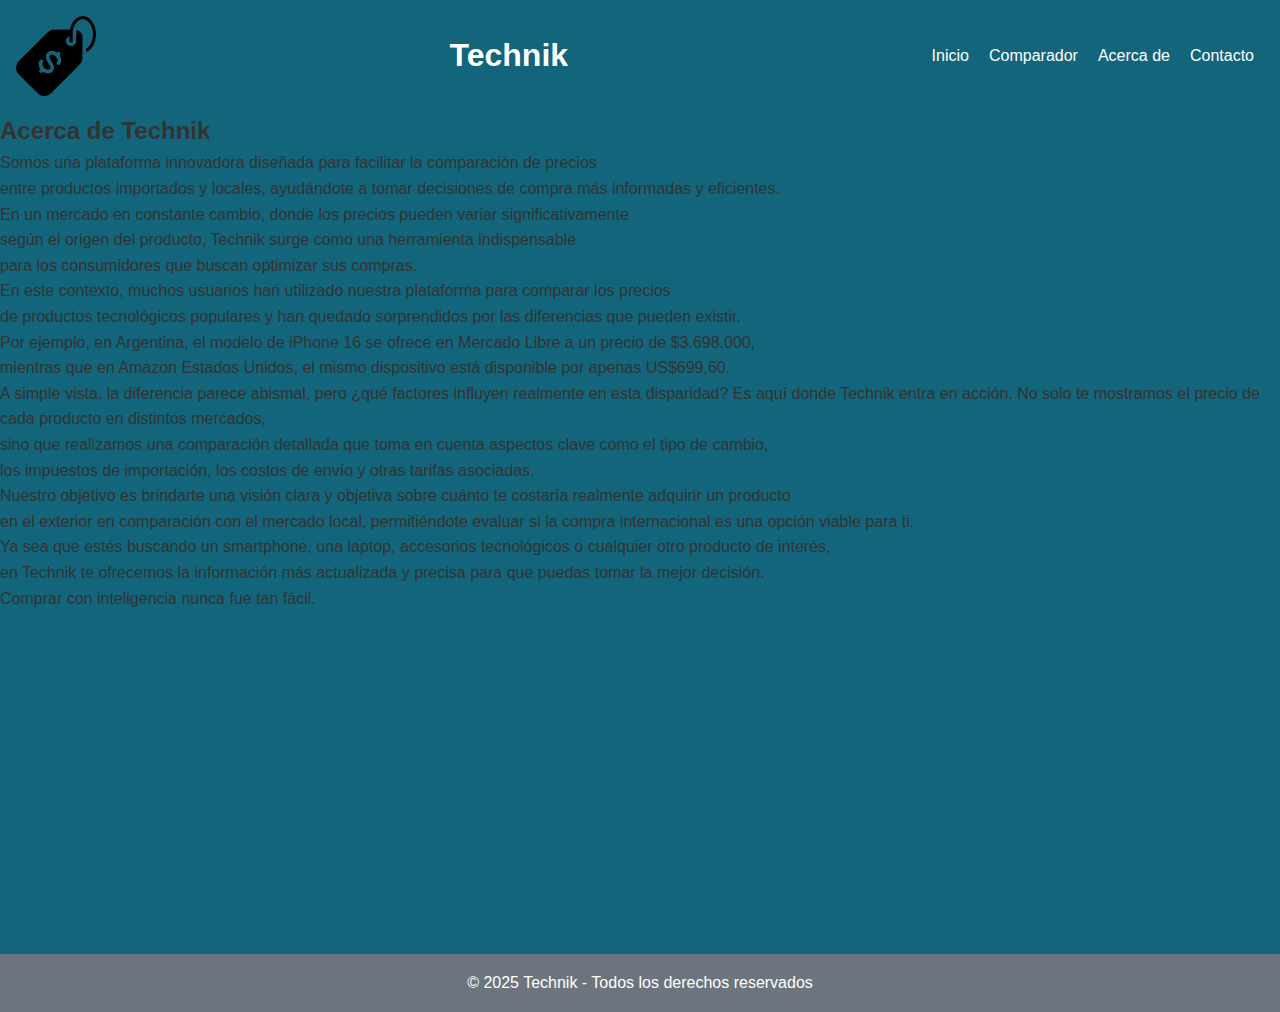
<file: pages/about.html>
<!DOCTYPE html>
<html lang="es">
<head>
  <meta charset="UTF-8">
  <meta name="viewport" content="width=device-width, initial-scale=1.0">
  <title>Technik - Acerca de</title>
  <link rel="icon" href="../assets/img/LogoTechnik.png">
  <link rel="stylesheet" href="../sass/css/style.css">
</head>
<body>
  <header class="header">
    <img src="../assets/img/Logo2.png" alt="Logo de Technik" width="80">
    <h1>Technik</h1>
    <nav>
      <ul>
        <li><a href="../index.html">Inicio</a></li>
        <li><a href="comparador.html">Comparador</a></li>
        <li><a href="about.html">Acerca de</a></li>
        <li><a href="contact.html">Contacto</a></li>
      </ul>
    </nav>
  </header>

  <div class="wrapper">
    <main class="content">
      <h2>Acerca de Technik</h2>
      <p>
        Somos una plataforma innovadora diseñada para facilitar la comparación de precios <br>
        entre productos importados y locales, ayudándote a tomar decisiones de compra más informadas y eficientes. <br>
        En un mercado en constante cambio, donde los precios pueden variar significativamente <br>
        según el origen del producto, Technik surge como una herramienta indispensable <br>
        para los consumidores que buscan optimizar sus compras. <br>
        En este contexto, muchos usuarios han utilizado nuestra plataforma para comparar los precios <br>
        de productos tecnológicos populares y han quedado sorprendidos por las diferencias que pueden existir. <br>
        Por ejemplo, en Argentina, el modelo de iPhone 16 se ofrece en Mercado Libre a un precio de $3.698.000, <br>
        mientras que en Amazon Estados Unidos, el mismo dispositivo está disponible por apenas US$699,60. <br>
        A simple vista, la diferencia parece abismal, pero ¿qué factores influyen realmente en esta disparidad?
        Es aquí donde Technik entra en acción. No solo te mostramos el precio de cada producto en distintos mercados, <br>
        sino que realizamos una comparación detallada que toma en cuenta aspectos clave como el tipo de cambio, <br>
        los impuestos de importación, los costos de envío y otras tarifas asociadas. <br>
        Nuestro objetivo es brindarte una visión clara y objetiva sobre cuánto te costaría realmente adquirir un producto <br>
        en el exterior en comparación con el mercado local, permitiéndote evaluar si la compra internacional es una opción viable para ti. <br>
        Ya sea que estés buscando un smartphone, una laptop, accesorios tecnológicos o cualquier otro producto de interés, <br>
        en Technik te ofrecemos la información más actualizada y precisa para que puedas tomar la mejor decisión. <br>
        Comprar con inteligencia nunca fue tan fácil.
      </p>
    </section>
  </main>

  <footer class="footer">
    <p>&copy; 2025 Technik - Todos los derechos reservados</p>
  </footer>
</div>

</body>
</html>
</file>
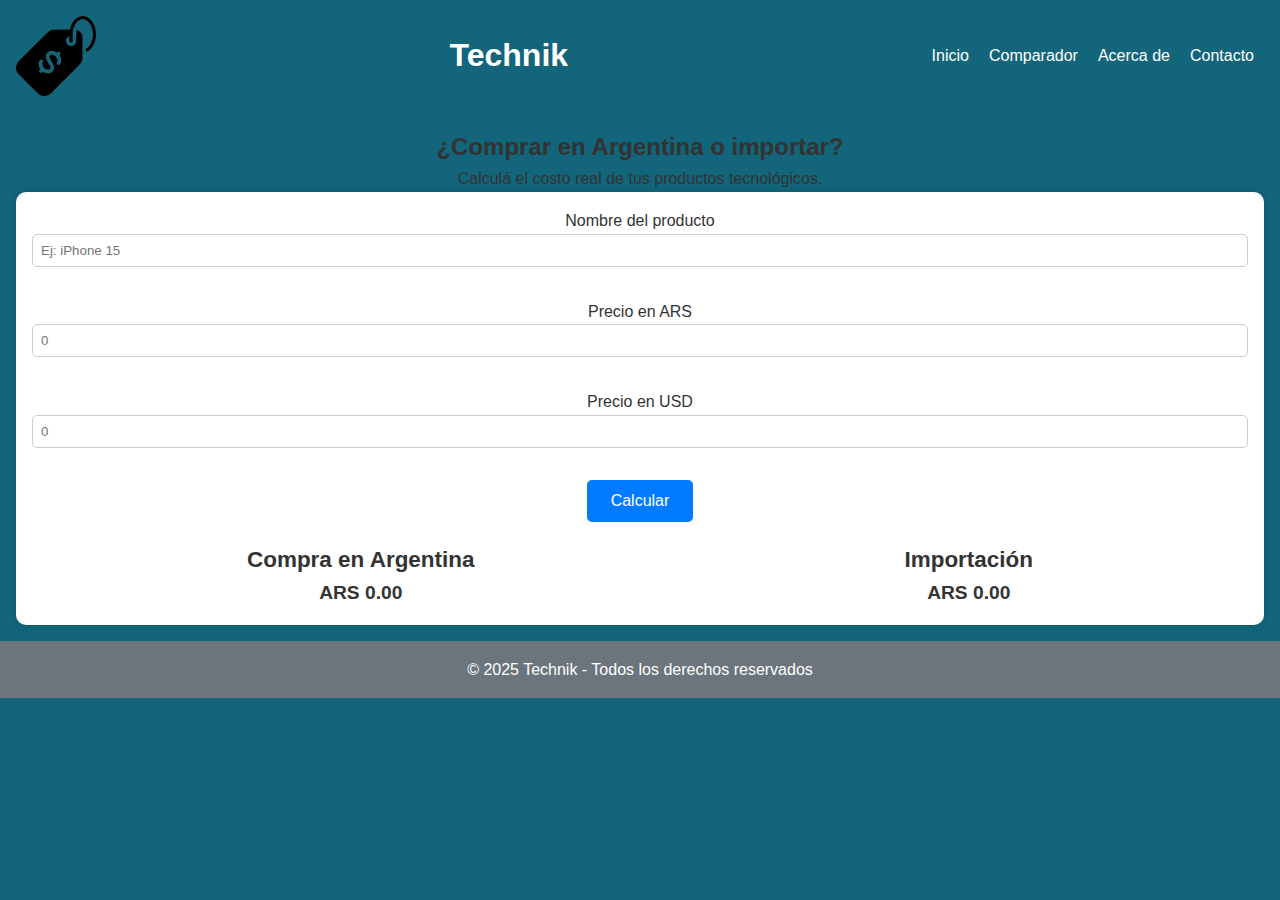
<file: pages/comparador.html>
<!DOCTYPE html>
<html lang="es">
<head>
  <meta charset="UTF-8">
  <meta name="viewport" content="width=device-width, initial-scale=1.0">
  <title>Technik - Comparador</title>
  <link rel="icon" href="../assets/img/LogoTechnik.png">
  <link rel="stylesheet" href="../sass/css/style.css">
</head>
<body>
  <header class="header">
    <img src="../assets/img/Logo2.png" alt="Logo de Technik" width="80">
    <h1>Technik</h1>
    <nav>
      <ul>
        <li><a href="../index.html">Inicio</a></li>
        <li><a href="comparador.html">Comparador</a></li>
        <li><a href="about.html">Acerca de</a></li>
        <li><a href="contact.html">Contacto</a></li>
      </ul>
    </nav>
  </header>

  <main class="main-content comparador-container">
    <h2 class="titulo-comparador">¿Comprar en Argentina o importar?</h2>
    <p class="subtitulo-comparador">Calculá el costo real de tus productos tecnológicos.</p>

    <div class="calculadora-container">
      <form class="formulario-comparador">
        <div class="input-group">
          <label>Nombre del producto</label>
          <input type="text" placeholder="Ej: iPhone 15">
        </div>

        <div class="columnas-inputs">
          <div class="input-group">
            <label>Precio en ARS</label>
            <input type="number" placeholder="0">
          </div>

          <div class="input-group">
            <label>Precio en USD</label>
            <input type="number" placeholder="0">
          </div>
        </div>

        <button type="button" class="boton-calcular">Calcular</button>
      </form>

      <div class="resultados-container">
        <div class="resultado-categoria">
          <h3>Compra en Argentina</h3>
          <div class="resultado-valor">ARS 0.00</div>
        </div>

        <div class="resultado-categoria">
          <h3>Importación</h3>
          <div class="resultado-valor">ARS 0.00</div>
        </div>
      </div>
    </div>
  </main>

  <footer class="footer">
    <p>&copy; 2025 Technik - Todos los derechos reservados</p>
  </footer>
</body>
</html>
</file>
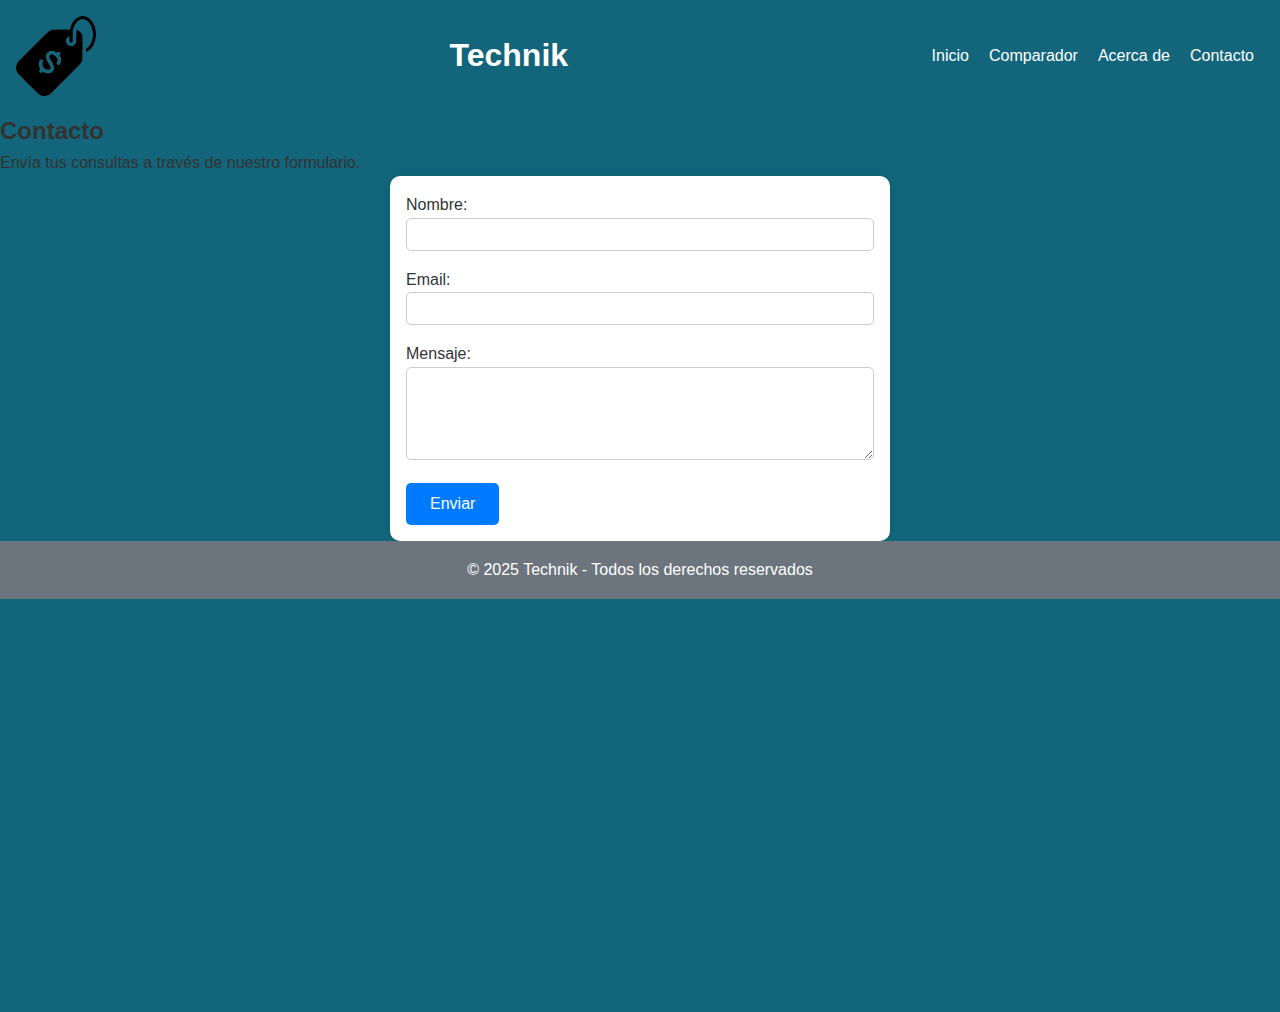
<file: pages/contact.html>
<!DOCTYPE html>
<html lang="es">
<head>
  <meta charset="UTF-8">
  <meta name="viewport" content="width=device-width, initial-scale=1.0">
  <title>Technik - Contacto</title>
  <link rel="icon" href="../assets/img/LogoTechnik.png">
  <link rel="stylesheet" href="../sass/css/style.css">
</head>
<body>
  <header class="header">
    <img src="../assets/img/Logo2.png" alt="Logo de Technik" width="80">
    <h1>Technik</h1>
    <nav>
      <ul>
        <li><a href="../index.html">Inicio</a></li>
        <li><a href="comparador.html">Comparador</a></li>
        <li><a href="about.html">Acerca de</a></li>
        <li><a href="contact.html">Contacto</a></li>
      </ul>
    </nav>
  </header>

<div class="wrapper">
  <main class="main-content">
    <section class="hero">
      <h2>Contacto</h2>
      <p>Envía tus consultas a través de nuestro formulario.</p>
    </section>
    <section class="contact-form">
      <form action="#" method="POST">
        <label for="nombre">Nombre:</label>
        <input type="text" id="nombre" name="nombre" required>
        <br>
        <label for="email">Email:</label>
        <input type="email" id="email" name="email" required>
        <br>
        <label for="mensaje">Mensaje:</label>
        <textarea id="mensaje" name="mensaje" rows="5" required></textarea>
        <br>
        <button type="submit">Enviar</button>
      </form>
    </section>
  </main>


  <footer class="footer">
    <p>&copy; 2025 Technik - Todos los derechos reservados</p>
  </footer>
</div>
</body>
</html>
</file>
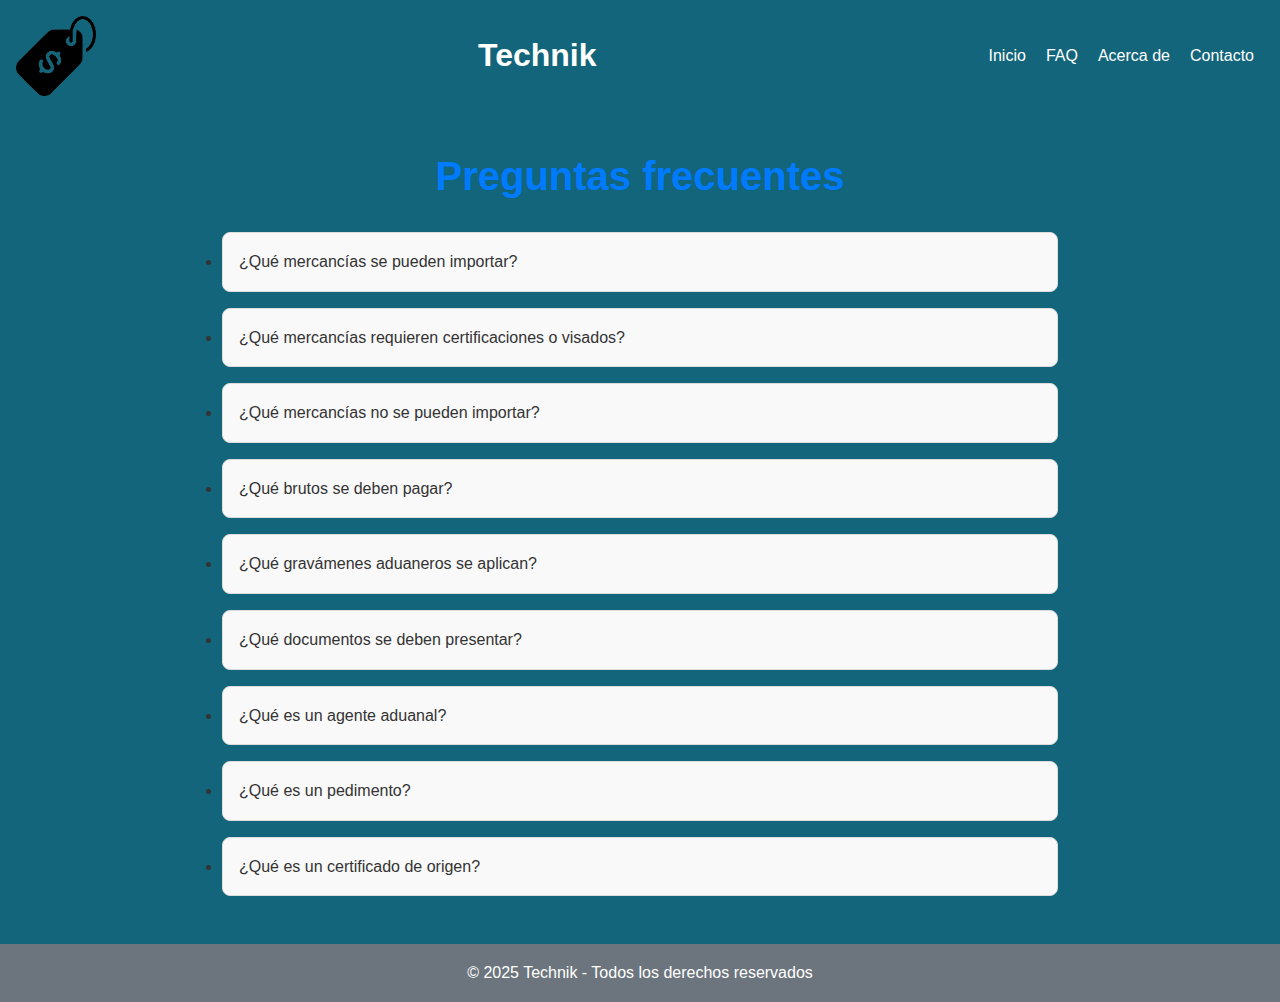
<file: pages/faq.html>
<!DOCTYPE html>
<html lang="es">
<head>
  <meta charset="UTF-8">
  <meta name="viewport" content="width=device-width, initial-scale=1.0">
  <title>Technik - FAQ</title>
  <link rel="icon" href="../assets/img/LogoTechnik.png">
  <link rel="stylesheet" href="../sass/css/style.css"> 
</head>
<body>
  <header class="header">
    <img src="../assets/img/Logo2.png" alt="Logo de Technik" width="80">
    <h1>Technik</h1>
    <nav>
      <ul>
        <li><a href="../index.html">Inicio</a></li>
        <li><a href="faq.html">FAQ</a></li>
        <li><a href="about.html">Acerca de</a></li>
        <li><a href="contact.html">Contacto</a></li>
      </ul>
    </nav>
  </header>

  <main class="main-content faq-container">
    <h2 class="faq-titulo">Preguntas frecuentes</h2>
    
    <ul class="lista-faq">
      <li class="faq-item">¿Qué mercancías se pueden importar?</li>
      <li class="faq-item">¿Qué mercancías requieren certificaciones o visados?</li>
      <li class="faq-item">¿Qué mercancías no se pueden importar?</li>
      <li class="faq-item">¿Qué brutos se deben pagar?</li>
      <li class="faq-item">¿Qué gravámenes aduaneros se aplican?</li>
      <li class="faq-item">¿Qué documentos se deben presentar?</li>
      <li class="faq-item">¿Qué es un agente aduanal?</li>
      <li class="faq-item">¿Qué es un pedimento?</li>
      <li class="faq-item">¿Qué es un certificado de origen?</li>
    </ul>
  </main>

  <footer class="footer">
    <p>&copy; 2025 Technik - Todos los derechos reservados</p>
  </footer>
</body>
</html>
</file>
<file: sass/css/style.css>
@charset "UTF-8";

/* Reset básico para evitar inconsistencias entre navegadores */
* {
  margin: 0;
  padding: 0;
  box-sizing: border-box;
}

/* Sticky footer: asegurar que el footer quede al final */
/* Estas reglas se aplican al HTML y body, y requieren que el HTML esté envuelto en .wrapper y .content */
html, body {
  height: 100%;
}
.wrapper {
  min-height: 100vh;
  display: flex;
  flex-direction: column;
}
.content {
  flex: 1;
}


body {
  font-family: Arial, sans-serif;
  line-height: 1.6;
  color: #333;
  background-color: #12657a; 
}

h1, h2, h3, h4, h5, h6 {
  font-family: "Roboto", sans-serif;
}

/* Botones */
.button,
.comparador-container .boton-calcular,
button {
  display: inline-block;
  padding: 0.75rem 1.5rem;
  font-size: 1rem;
  color: #fff;
  background-color: #007bff;
  border: none;
  border-radius: 5px;
  cursor: pointer;
  transition: background 0.3s ease-in-out;
}

.button:hover,
.comparador-container .boton-calcular:hover,
button:hover {
  background-color: rgb(0, 98, 204);
  margin-top: 10px;
}

/* Inputs y textareas */
input,
textarea {
  width: 100%;
  padding: 0.5rem;
  margin-bottom: 1rem;
  border: 1px solid #ccc;
  border-radius: 5px;
}

/* Tarjetas */
.card {
  border-radius: 7px;
  box-shadow: 0 4px 8px rgba(0, 0, 0, 0.1);
  padding: 10px;
  max-width: 400px;
  margin: 0 auto;
}
.cards-section {
  background-color: #12657a;
  padding: 20px; /* Opcional: para darle algo de espacio */
}
/* Encabezado */
.header {
  display: flex;
  justify-content: space-between;
  align-items: center;
  background: #12657a;
  padding: 1rem;
  color: #ffffff;
}

.header nav ul {
  list-style: none;
  display: flex;
}

.header nav ul li {
  margin: 0 10px;
}

.header nav ul li a {
  color: #fff;
  text-decoration: none;
}

.header nav ul li a:hover {
  text-decoration: underline;
}

/* Footer (sticky) */
.footer {
  text-align: center;
  padding: 1rem;
  background: #6c757d;
  color: #fff;
  width: 100%;
}

/* Banner con contenido centrado y fondo semitransparente */
.banner {
  background: url("https://d1ih8jugeo2m5m.cloudfront.net/2021/03/Crear-p%C3%A1gina-web-portada-blog.png") no-repeat center;
  background-size: cover;
  height: 400px;
  display: flex;
  align-items: center;
  justify-content: center;
  text-align: center;
  position: relative;
  padding: 5px;
  margin: 0 5px;
}

.banner-content {
  background: rgba(0, 0, 0, 0.5); /* Fondo semitransparente para mejorar la legibilidad */
  padding: 20px;
  border-radius: 10px;
  color: #fff;
}

/* Section Flaco Laptop en index */
.cards-section {
  background-color: #12657a; /* Fondo para la sección de Flaco Laptop */
  padding: 1rem;
}

/* Sección About */
.about-page p {
  color: white !important;
}
.about-container {
  max-width: 2000px;
  margin: auto;
  padding: 2rem;
  text-align: center;
}

.about-container h2 {
  font-size: 2.5rem;
  color: #12657a;
  margin-bottom: 1rem;
}

.about-container p {
  font-size: 1.2rem;
  line-height: 1.6;
  color: #fff; 
  margin-bottom: 1.5rem;
}

.about-container .team {
  display: flex;
  flex-wrap: wrap;
  justify-content: center;
  gap: 2rem;
  margin-top: 2rem;
}

.about-container .team .member {
  background: #fff;
  border-radius: 10px;
  box-shadow: 0px 4px 10px rgba(0, 0, 0, 0.1);
  padding: 1.5rem;
  text-align: center;
  max-width: 300px;
}

.about-container .team .member img {
  width: 100px;
  height: 100px;
  border-radius: 50%;
  margin-bottom: 1rem;
}

.about-container .team .member h3 {
  font-size: 1.5rem;
  margin-bottom: 0.5rem;
}

.about-container .team .member span {
  font-size: 1rem;
  color: #6c757d;
}

/* Comparador */
.comparador-container {
  text-align: center;
  padding: 1rem;
}

.comparador-container .calculadora-container {
  background: #fff;
  padding: 1rem;
  border-radius: 10px;
  box-shadow: 0px 0px 10px rgba(0, 0, 0, 0.1);
}

.comparador-container .input-group {
  margin-bottom: 1rem;
}

.comparador-container .resultados-container {
  margin-top: 20px;
  display: flex;
  justify-content: space-around;
}

.comparador-container .resultados-container .resultado-categoria {
  text-align: center;
  font-size: 1.2rem;
  font-weight: bold;
}

/* Formulario de contacto */
/* Asumimos que en la página Contact se usa .contact-form */
/* Y los párrafos de Contact deben ser blancos */
.contact-form {
  max-width: 500px;
  margin: auto;
  background: #fff;
  padding: 1rem;
  border-radius: 10px;
  box-shadow: 0px 0px 10px rgba(0, 0, 0, 0.1);
}

.contact-form p {
  color: #fff;
}

/* FAQ */
.faq-container {
  max-width: 900px;
  margin: auto;
  padding: 2rem;
}

.faq-container h2 {
  font-size: 2.5rem;
  color: #007bff;
  text-align: center;
  margin-bottom: 1.5rem;
}

.faq-container .faq-item {
  background: #f9f9f9;
  border: 1px solid #ddd;
  border-radius: 8px;
  margin-bottom: 1rem;
  padding: 1rem;
  cursor: pointer;
}

.faq-container .faq-item h3 {
  font-size: 1.3rem;
  margin: 0;
  display: flex;
  justify-content: space-between;
  align-items: center;
  transition: color 0.3s ease-in-out;
}

.faq-container .faq-item h3:hover {
  color: #007bff;
}

.faq-container .faq-item .faq-answer {
  display: none;
  margin-top: 0.5rem;
  font-size: 1.1rem;
  color: #333;
}

.faq-item.active .faq-answer {
  display: block;
}
</file>
